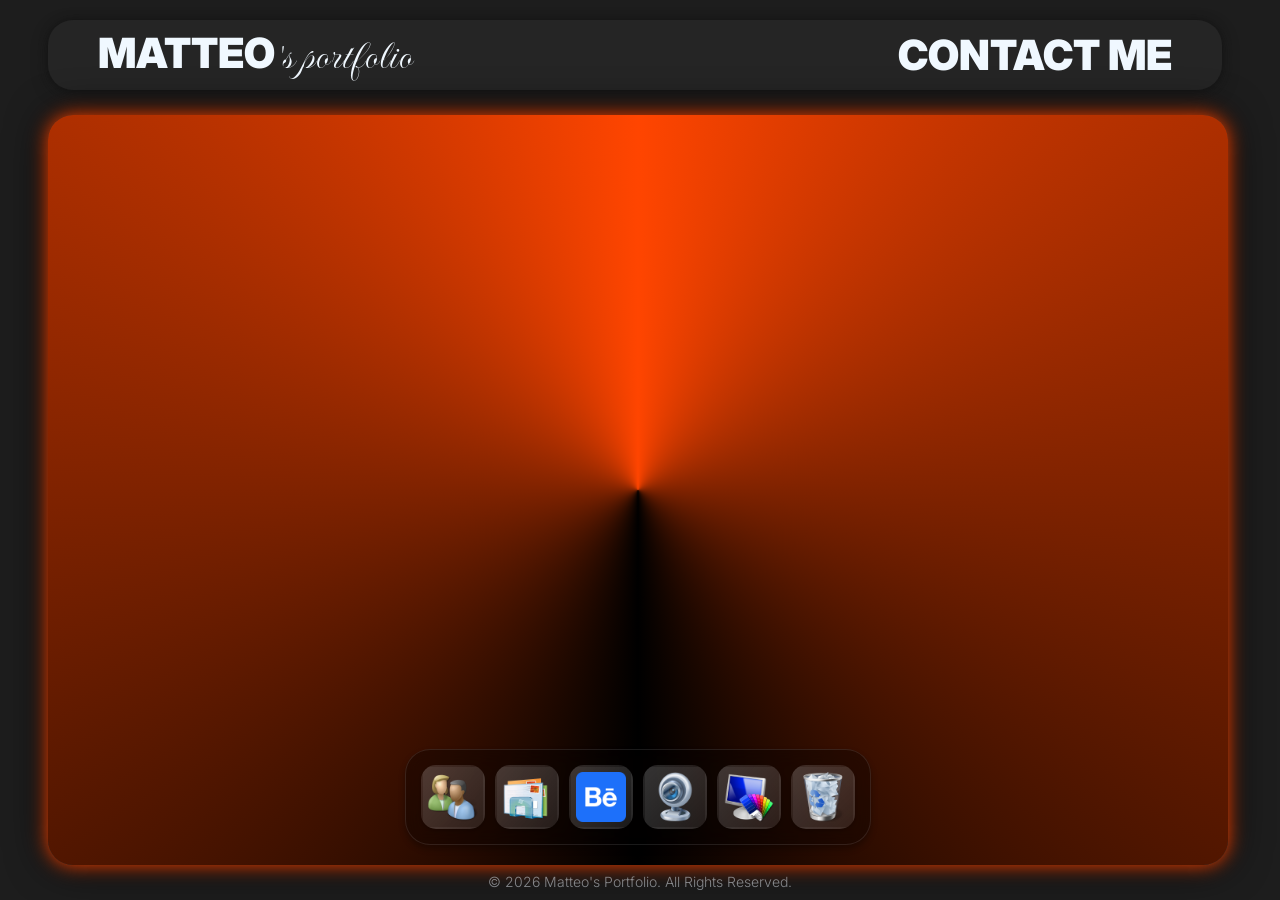
<file: index.html>
<!DOCTYPE html>
<html>
<head>
  <title>Matteo's Portfolio</title>
  <meta name="viewport" content="width=device-width, initial-scale=1.0">
  <link rel="stylesheet" href="styles.css">
  <link rel="preconnect" href="https://fonts.googleapis.com">
  <link rel="preconnect" href="https://fonts.gstatic.com" crossorigin>
  <link href="https://fonts.googleapis.com/css2?family=Inter:opsz,wght@14..32,900&display=swap" rel="stylesheet">
  <link href="https://fonts.googleapis.com/css2?family=Inter:opsz,wght@14..32,700&display=swap" rel="stylesheet">
  <link href="https://fonts.googleapis.com/css2?family=Inter:opsz,wght@14..32,500&display=swap" rel="stylesheet">
  <link href="https://fonts.googleapis.com/css2?family=Inter:opsz,wght@14..32,300&display=swap" rel="stylesheet">
  <link href="https://fonts.googleapis.com/css2?family=Inter:opsz,wght@14..32,100&display=swap" rel="stylesheet">
  <link href="https://fonts.googleapis.com/css2?family=Imperial+Script&family=Inter:opsz,wght@14..32,900&display=swap" rel="stylesheet">
  <script src="iro.min.js"></script>
</head>
<body>
  <nav>
    <div class="button-container">
      <div style="text-align: left; margin-left: 50px; color: aliceblue; font-size: xx-large;">
        <div class="hoveredtext">
          <span class="inter-black" id="matteoText" style="cursor: pointer;">MATTEO</span>
          <span class="imperial-script-regular" style="margin-left: -5px; letter-spacing: 1px;">'s portfolio</span>
        </div>
      </div>
      <div style="text-align: right; margin-right: 50px; color: aliceblue; font-size: xx-large;">
        <div class="hoveredtext">
          <span class="inter-black">CONTACT ME</span>
        </div>
      </div>
    </div>
  </nav>

  <div class="desktop">
    <div class="overlay" id="overlay" style="display: none;"></div>
    <div class="desktopbg"></div>
    <div class="color-picker" id="colorPicker">
      <div class="window-controls">
        <div class="control-btn close-btn" id="closePicker"></div>
        <div class="control-btn minimize-btn"></div>
        <div class="control-btn maximize-btn"></div>
      </div>
      <div class="color-input-group">
        <div id="colorWheel"></div>
      </div>
    </div>
    <div class="about-me-popup" id="aboutMePopup">
      <div class="window-controls">
        <div class="control-btn close-btn" id="closeAboutMe"></div>
        <div class="control-btn minimize-btn"></div>
        <div class="control-btn maximize-btn"></div>
      </div>
      <div class="about-me-content">
        <div class="about-me-image">
          <img src="images/myphoto.jpg" alt="My Photo">
        </div>
        <div class="about-me-text">
          <h1><span class="colored-letters"><span>A</span><span>B</span><span>O</span><span>U</span><span>T</span></span> ME</h1>
          <p>Hello! I'm Matteo, I'm in my second year at "Transilvania" University Of Brasov, following to obtain my diploma in [Industrial Design]. This is my portfolio website where I showcase my work and creativity.</p>
          <p>Feel free to explore the icons below to see more of my <span class="floating-letters imperial-script-regular"><span>p</span><span>e</span><span>r</span><span>s</span><span>o</span><span>n</span><span>a</span><span>l</span></span> projects and <span class="shake-text" style="color: #ffffff;">GET IN TOUCH!</span></p>
        </div>
      </div>
    </div>
    <div class="about-me-popup" id="behancePopup" style="width: 900px; height: 500px;">
      <div class="window-controls">
        <div class="control-btn close-btn" id="closeBehance"></div>
        <div class="control-btn minimize-btn"></div>
        <div class="control-btn maximize-btn"></div>
      </div>
      <div class="behance-scroll-container">
        <div class="behance-scroll-content">
        </div>
      </div>
    </div>
    <div class="education-popup" id="educationPopup">
      <div class="window-controls">
        <div class="control-btn close-btn" id="closeEducation"></div>
        <div class="control-btn minimize-btn"></div>
        <div class="control-btn maximize-btn"></div>
      </div>
      <h1 class="education-header focus-in-expand"><span class="colored-letters education-colored"><span>E</span><span>D</span><span>U</span><span>C</span><span>A</span><span>T</span><span>I</span><span>O</span><span>N</span></span></h1>
      <div class="education-wrapper">
        <div class="education-image-section">
          <div class="circle"><img src="images/unitbv.png" alt="Unitbv Logo"></div>
        </div>
        <div class="education-content">
          <div class="education-item">
            <div class="education-text-right">
              <h2 class="education-uni">University of Transilvania</h2>
              <p class="education-program">Industrial Design | 2024-Present</p>
            </div>
          </div>
        </div>
      </div>
      <div class="scroll-indicator" id="scrollIndicator">scroll to go to older education<br>↓</div>
    </div>
    <div class="reset-popup" id="resetPopup">
      <div class="reset-content">
        <p>Do you want to revert to <span class="default-word">default</span> settings?</p>
        <div class="reset-buttons">
          <button id="confirmReset">Yes, I'm sure.</button>
          <button id="cancelReset">Not yet...</button>
        </div>
      </div>
    </div>
    <div class="loadingcircle" id="loadingCircle" style="display: none;">
      <span></span>
      <span></span>
      <span></span>
      <span></span>
    </div>
    <div class="taskbar">
      <div class="icon"><img src="images/About Me.png" alt="AboutMe"></div>
      <div class="icon"><img src="images/Education.png" alt="Education"></div>
      <div class="icon"><img src="images/behance.png" alt="Behance"></div>
      <div class="icon"><img src="images/media.png" alt="Photoshop"></div>
      <div class="icon" id="project5"><img src="images/colors.png" alt="Colors"></div>
      <div class="icon"><img src="images/trash.png" alt="Trash"></div>
    </div>
  </div>

  <div id="copyright">
    © <span id="year"></span> Matteo's Portfolio. All Rights Reserved.
  </div>

  <script>
    document.addEventListener('DOMContentLoaded', function() {
      document.getElementById('year').textContent = new Date().getFullYear();
      const taskbar = document.querySelector('.taskbar');
      const icons = Array.from(document.querySelectorAll('.icon'));
      const project5Icon = document.getElementById('project5');
      const colorPicker = document.getElementById('colorPicker');
      const closePickerBtn = document.getElementById('closePicker');
      const aboutMeIcon = document.querySelector('.icon:first-child');
      const aboutMePopup = document.getElementById('aboutMePopup');
      const closeAboutMeBtn = document.getElementById('closeAboutMe');
      
      const matteoText = document.getElementById('matteoText');
      matteoText.addEventListener('click', function() {
        // Remove active class from all icons
        icons.forEach(icon => icon.classList.remove('active'));
        
        if (aboutMePopup.style.display === 'flex') {
          aboutMePopup.classList.remove('show');
          setTimeout(() => {
            aboutMePopup.style.display = 'none';
          }, 300);
          aboutMeIcon.classList.remove('active');
        } else {
          aboutMePopup.style.display = 'flex';
          setTimeout(() => {
            aboutMePopup.classList.add('show');
          }, 10);
          aboutMeIcon.classList.add('active');
        }
      });
      const educationIcon = document.querySelector('.icon:nth-child(2)');
      const educationPopup = document.getElementById('educationPopup');
      const closeEducationBtn = document.getElementById('closeEducation');
      const educationContent = document.querySelector('.education-content');

      const behanceIcon = document.querySelector('.icon:nth-child(3)');
      const behancePopup = document.getElementById('behancePopup');
      const closeBehanceBtn = document.getElementById('closeBehance');


      const resetPopup = document.getElementById('resetPopup');
      const confirmResetBtn = document.getElementById('confirmReset');
      const cancelResetBtn = document.getElementById('cancelReset');
      const desktopbg = document.querySelector('.desktopbg');
      const desktop = document.querySelector('.desktop');
      const overlay = document.getElementById('overlay');

      const colorPickerIro = new iro.ColorPicker('#colorWheel', {
        width: 350,
        color: '#FFFFFF'
      });

      const loadingCircle = document.querySelector('.loadingcircle');

      let isDragging = false;
      let dragOffsetX = 0;
      let dragOffsetY = 0;
      let draggedPopup = null;

      project5Icon.addEventListener('click', function() {
        // Remove active class from all icons
        icons.forEach(icon => icon.classList.remove('active'));

        if (colorPicker.style.display === 'flex') {
          colorPicker.classList.remove('show');
          setTimeout(() => {
            colorPicker.style.display = 'none';
          }, 300);
          project5Icon.classList.remove('active');
        } else {
          colorPicker.style.display = 'flex';
          setTimeout(() => {
            colorPicker.classList.add('show');
          }, 10);
          project5Icon.classList.add('active');
        }
      });

      aboutMeIcon.addEventListener('click', function() {
        // Remove active class from all icons
        icons.forEach(icon => icon.classList.remove('active'));

        if (aboutMePopup.style.display === 'flex') {
          aboutMePopup.classList.remove('show');
          setTimeout(() => {
            aboutMePopup.style.display = 'none';
          }, 300);
          aboutMeIcon.classList.remove('active');
        } else {
          aboutMePopup.style.display = 'flex';
          setTimeout(() => {
            aboutMePopup.classList.add('show');
          }, 10);
          aboutMeIcon.classList.add('active');
        }
      });

      educationIcon.addEventListener('click', function() {
        // Remove active class from all icons
        icons.forEach(icon => icon.classList.remove('active'));

        if (educationPopup.style.display === 'flex') {
          educationPopup.classList.remove('show');
          setTimeout(() => {
            educationPopup.style.display = 'none';
          }, 300);
          educationIcon.classList.remove('active');
        } else {
          educationPopup.style.display = 'flex';
          setTimeout(() => {
            educationPopup.classList.add('show');
          }, 10);
          educationIcon.classList.add('active');
          // Reset scroll position
          educationContent.scrollTop = 0;
        }
      });

      behanceIcon.addEventListener('click', function() {
        // Remove active class from all icons
        icons.forEach(icon => icon.classList.remove('active'));

        if (behancePopup.style.display === 'flex') {
          behancePopup.classList.remove('show');
          setTimeout(() => {
            behancePopup.style.display = 'none';
          }, 300);
          behanceIcon.classList.remove('active');
        } else {
          behancePopup.style.display = 'flex';
          setTimeout(() => {
            behancePopup.classList.add('show');
          }, 10);
          behanceIcon.classList.add('active');
        }
      });

      closeAboutMeBtn.addEventListener('click', function() {
        aboutMePopup.classList.remove('show');
        setTimeout(() => {
          aboutMePopup.style.display = 'none';
        }, 300);
        aboutMeIcon.classList.remove('active');
      });

      closeEducationBtn.addEventListener('click', function() {
        educationPopup.classList.remove('show');
        setTimeout(() => {
          educationPopup.style.display = 'none';
        }, 300);
        educationIcon.classList.remove('active');

        // Reset scroll position when closing
        educationContent.scrollTop = 0;
      });

      closeBehanceBtn.addEventListener('click', function() {
        behancePopup.classList.remove('show');
        setTimeout(() => {
          behancePopup.style.display = 'none';
        }, 300);
        behanceIcon.classList.remove('active');
      });

      aboutMePopup.addEventListener('click', function() {
        icons.forEach(icon => icon.classList.remove('active'));
        aboutMeIcon.classList.add('active');
      });

      educationPopup.addEventListener('click', function() {
        icons.forEach(icon => icon.classList.remove('active'));
        educationIcon.classList.add('active');
      });

      behancePopup.addEventListener('click', function() {
        icons.forEach(icon => icon.classList.remove('active'));
        behanceIcon.classList.add('active');
      });


      const aboutMeImage = document.querySelector('.about-me-image');
      aboutMeImage.addEventListener('mousemove', function(e) {
        const rect = aboutMeImage.getBoundingClientRect();
        const x = ((e.clientX - rect.left) / rect.width) * 100;
        const y = ((e.clientY - rect.top) / rect.height) * 100;
        aboutMeImage.style.setProperty('--mouse-x', x + '%');
        aboutMeImage.style.setProperty('--mouse-y', y + '%');
      });

      document.addEventListener('mousemove', function(e) {
        const colorPickerRect = colorPicker.getBoundingClientRect();
        const resetPopupRect = resetPopup.getBoundingClientRect();
        const aboutMePopupRect = aboutMePopup.getBoundingClientRect();
        const educationPopupRect = educationPopup.getBoundingClientRect();
        const behancePopupRect = behancePopup.getBoundingClientRect();
        const desktopRect = desktop.getBoundingClientRect();

        if (colorPicker.style.display === 'flex') {
          const x = ((e.clientX - colorPickerRect.left) / colorPickerRect.width) * 100;
          const y = ((e.clientY - colorPickerRect.top) / colorPickerRect.height) * 100;
          colorPicker.style.setProperty('--mouse-x', x + '%');
          colorPicker.style.setProperty('--mouse-y', y + '%');
        }

        if (resetPopup.style.display === 'flex') {
          const x = ((e.clientX - resetPopupRect.left) / resetPopupRect.width) * 100;
          const y = ((e.clientY - resetPopupRect.top) / resetPopupRect.height) * 100;
          resetPopup.style.setProperty('--mouse-x', x + '%');
          resetPopup.style.setProperty('--mouse-y', y + '%');
        }

        if (aboutMePopup.style.display === 'flex') {
          const x = ((e.clientX - aboutMePopupRect.left) / aboutMePopupRect.width) * 100;
          const y = ((e.clientY - aboutMePopupRect.top) / aboutMePopupRect.height) * 100;
          aboutMePopup.style.setProperty('--mouse-x', x + '%');
          aboutMePopup.style.setProperty('--mouse-y', y + '%');
        }

        if (educationPopup.style.display === 'flex') {
          const x = ((e.clientX - educationPopupRect.left) / educationPopupRect.width) * 100;
          const y = ((e.clientY - educationPopupRect.top) / educationPopupRect.height) * 100;
          educationPopup.style.setProperty('--mouse-x', x + '%');
          educationPopup.style.setProperty('--mouse-y', y + '%');
        }

        if (behancePopup.style.display === 'flex') {
          const x = ((e.clientX - behancePopupRect.left) / behancePopupRect.width) * 100;
          const y = ((e.clientY - behancePopupRect.top) / behancePopupRect.height) * 100;
          behancePopup.style.setProperty('--mouse-x', x + '%');
          behancePopup.style.setProperty('--mouse-y', y + '%');
        }

        const x = ((e.clientX - desktopRect.left) / desktopRect.width) * 100;
        const y = ((e.clientY - desktopRect.top) / desktopRect.height) * 100;
        desktop.style.setProperty('--mouse-x', x + '%');
        desktop.style.setProperty('--mouse-y', y + '%');
      });

      closePickerBtn.addEventListener('click', function() {
        colorPicker.classList.remove('show');
        setTimeout(() => {
          colorPicker.style.display = 'none';
        }, 300);
        project5Icon.classList.remove('active');
      });

      // Close color picker when clicking outside
      document.addEventListener('click', function(e) {
        if (colorPicker.style.display === 'flex' && !colorPicker.contains(e.target) && !project5Icon.contains(e.target)) {
          colorPicker.classList.remove('show');
          setTimeout(() => {
            colorPicker.style.display = 'none';
          }, 300);
          project5Icon.classList.remove('active');
        }
      });

      // Close reset popup when clicking outside
      document.addEventListener('click', function(e) {
        if (resetPopup.style.display === 'flex' && !resetPopup.contains(e.target) && !trashIcon.contains(e.target)) {
          resetPopup.classList.remove('show');
          setTimeout(() => {
            resetPopup.style.display = 'none';
          }, 300);
          overlay.classList.remove('fade-in');
          overlay.classList.add('fade-out');
          setTimeout(() => {
            overlay.style.display = 'none';
            overlay.classList.remove('fade-out');
          }, 500);
          trashIcon.classList.remove('active');
        }
      });

      colorPicker.addEventListener('click', function() {
        icons.forEach(icon => icon.classList.remove('active'));
        project5Icon.classList.add('active');
      });

      resetPopup.addEventListener('click', function() {
        icons.forEach(icon => icon.classList.remove('active'));
        trashIcon.classList.add('active');
      });

      // Dragging functionality for color picker and about me popup
      const windowControls = document.querySelectorAll('.window-controls');

      windowControls.forEach(controls => {
        controls.addEventListener('mousedown', function(e) {
          const popup = controls.parentElement;
          if (popup.style.transform !== 'none') {
            const desktopRect = desktop.getBoundingClientRect();
            const rect = popup.getBoundingClientRect();
            popup.style.left = (rect.left - desktopRect.left) + 'px';
            popup.style.top = (rect.top - desktopRect.top) + 'px';
            popup.style.transform = 'none';
          }
          isDragging = true;
          draggedPopup = popup;
          dragOffsetX = e.clientX - popup.offsetLeft;
          dragOffsetY = e.clientY - popup.offsetTop;
          popup.style.cursor = 'move';
        });
      });

      document.addEventListener('mousemove', function(e) {
        if (isDragging && draggedPopup) {
          draggedPopup.style.left = (e.clientX - dragOffsetX) + 'px';
          draggedPopup.style.top = (e.clientY - dragOffsetY) + 'px';
          draggedPopup.style.transform = 'none';
        }
      });

      document.addEventListener('mouseup', function() {
        isDragging = false;
        if (draggedPopup) {
          draggedPopup.style.cursor = 'default';
          draggedPopup = null;
        }
      });

      // Update gradient and glow in real-time
      colorPickerIro.on('color:change', function(color) {
        const hexColor = color.hexString;
        desktopbg.style.backgroundImage = `conic-gradient(from 0deg, ${hexColor}, rgb(29,29,29), ${hexColor})`;
        desktop.style.boxShadow = `0 0 20px ${hexColor}, 0 0 40px rgb(29,29,29)`;
        loadingCircle.style.backgroundImage = `conic-gradient(from 0deg, ${hexColor}, rgb(29,29,29), ${hexColor})`;
      });

      taskbar.addEventListener('mousemove', function(e) {
        let closestIcon = null;
        let minDistance = Infinity;

        icons.forEach(icon => {
          const rect = icon.getBoundingClientRect();
          const iconCenterX = rect.left + rect.width / 2;
          const iconCenterY = rect.top + rect.height / 2;
          const distance = Math.sqrt((e.clientX - iconCenterX) ** 2 + (e.clientY - iconCenterY) ** 2);
          if (distance < minDistance) {
            minDistance = distance;
            closestIcon = icon;
          }
        });

        icons.forEach((icon, index) => {
          if (icon === closestIcon) {
            icon.style.transform = 'translateY(-5px) scale(1.1)';
            icon.style.boxShadow = '0 4px 8px rgba(0,0,0,0.3), 0 0 10px rgba(255,255,255,0.5)';
          } else {
            const closestIndex = icons.indexOf(closestIcon);
            const currentIndex = index;
            const distance = Math.abs(currentIndex - closestIndex);
            if (distance === 1) {
              const direction = currentIndex < closestIndex ? -1 : 1;
              icon.style.transform = `translate(${direction * 5}px, -2px)`;
            } else {
              icon.style.transform = '';
            }
            icon.style.boxShadow = '0 2px 4px rgba(0,0,0,0.2)';
          }
        });
      });

      taskbar.addEventListener('mouseleave', function() {
        icons.forEach(icon => {
          icon.style.transform = '';
          icon.style.boxShadow = '0 2px 4px rgba(0,0,0,0.2)';
        });
      });

      const trashIcon = document.querySelector('.icon:last-child');
      trashIcon.addEventListener('click', function() {
        // Remove active class from all icons
        icons.forEach(icon => icon.classList.remove('active'));
        trashIcon.classList.add('active');

        overlay.style.display = 'block';
        setTimeout(() => {
          overlay.classList.add('fade-in');
        }, 10);

        resetPopup.style.display = 'flex';
        setTimeout(() => {
          resetPopup.classList.add('show');
        }, 10);
      });

      confirmResetBtn.addEventListener('click', function() {
        // Close the reset popup immediately
        resetPopup.classList.remove('show');
        setTimeout(() => {
          resetPopup.style.display = 'none';
        }, 300);

        // Show loading circle after popup closes
        setTimeout(() => {
          loadingCircle.style.display = 'block';
          loadingCircle.classList.add('fade-in');
        }, 300);

        // Fake loading delay
        setTimeout(() => {
          colorPicker.classList.remove('show');
          setTimeout(() => {
            colorPicker.style.display = 'none';
          }, 300);

          // Remove active class from all icons
          icons.forEach(icon => icon.classList.remove('active'));

          colorPickerIro.color.set('#FF4500');
          desktopbg.style.backgroundImage = `conic-gradient(from 0deg, #FF4500, black, #FF4500)`;
          desktop.style.boxShadow = `0 0 20px #FF4500, 0 0 40px black`;
          loadingCircle.style.backgroundImage = `conic-gradient(from 0deg, #FF4500, black, #FF4500)`;

          // Fade out loading circle
          loadingCircle.classList.remove('fade-in');
          loadingCircle.classList.add('fade-out');
          setTimeout(() => {
            loadingCircle.style.display = 'none';
            loadingCircle.classList.remove('fade-out');
          }, 500);

          // Fade out overlay
          overlay.classList.remove('fade-in');
          overlay.classList.add('fade-out');
          setTimeout(() => {
            overlay.style.display = 'none';
            overlay.classList.remove('fade-out');
          }, 500);
        }, 2300);
      });

      cancelResetBtn.addEventListener('click', function(e) {
        e.stopPropagation();
        resetPopup.classList.remove('show');
        setTimeout(() => {
          resetPopup.style.display = 'none';
        }, 300);
        overlay.classList.remove('fade-in');
        overlay.classList.add('fade-out');
        setTimeout(() => {
          overlay.style.display = 'none';
          overlay.classList.remove('fade-out');
        }, 500);

        trashIcon.classList.remove('active');
        if (colorPicker.style.display === 'flex') {
          project5Icon.classList.add('active');
        }
      });
    });
</script>
</script>
</html>
</file>
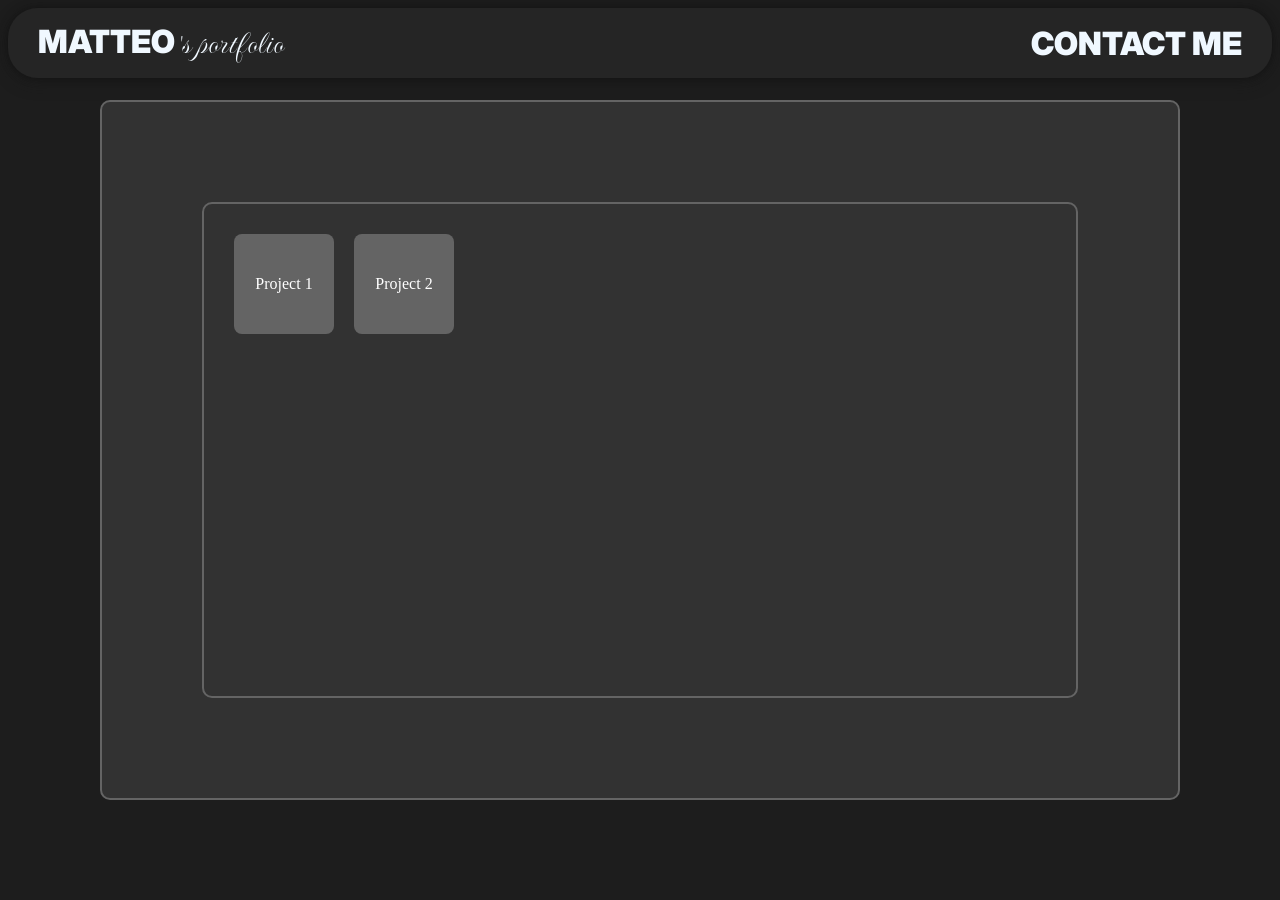
<file: root/index.html>
<!DOCTYPE html>
<html>
    <head>
        <title>Matteo's Portfolio</title>
        <link rel="stylesheet" href="styles.css">
        <link rel="preconnect" href="https://fonts.googleapis.com">
        <link rel="preconnect" href="https://fonts.gstatic.com" crossorigin>
        <link href="https://fonts.googleapis.com/css2?family=Inter:opsz,wght@14..32,900&display=swap" rel="stylesheet">
        <link rel="preconnect" href="https://fonts.googleapis.com">
        <link rel="preconnect" href="https://fonts.gstatic.com" crossorigin>
         <link href="https://fonts.googleapis.com/css2?family=Imperial+Script&family=Inter:opsz,wght@14..32,900&display=swap" rel="stylesheet">
    </head>
    <body>   
        
        <nav>
            <div class="button-container">
                    <div style="text-align: left; margin-left: 30px; color: aliceblue; font-size: xx-large;">
                        <div class="hoveredtext" >
                            <span class="inter-black">MATTEO</span>
                            <span class="imperial-script-regular" style="margin-left: -5px; letter-spacing: 1px;">'s portfolio</span>
                        </div>
                    </div>  
                    <div style="text-align: right; margin-right: 30px; color: aliceblue; font-size: xx-large;">
                        <div class="hoveredtext">
                            <span class="inter-black">CONTACT ME</span>
                        </div>
                    </div>  
            </div>
        </nav> 

        <div class="desktop">
    <div class="desktop">
    <!-- Example icon -->
    <div class="icon">Project 1</div>
    <div class="icon">Project 2</div>
</div>

        </div>

    </body>
</html>
</file>
<file: styles.css>
html {
  overflow: hidden;
}
body {
  background-color: rgb(29, 29, 29);
  color: aliceblue;
}

.desktop {
  position: relative;
  margin: 25px 50px 0px 40px;
  background-color: rgb(50,50,50);
  background-image: radial-gradient(circle at var(--mouse-x, 50%) var(--mouse-y, 50%), rgba(255,255,255,0.4) 0%, transparent 100%);
  border-radius: 25px;
  display: flex;
  flex-wrap: wrap;
  padding: 20px;
  box-sizing: border-box;
  min-height: calc(100vh - 150px);
  width: calc(100vw - 100px);
  box-shadow: 0 0 20px #FF4500, 0 0 40px black;
  overflow: show;
  backdrop-filter: blur(10px);
}


.taskbar {
  position: absolute;
  bottom: 20px;
  left: 50%;
  transform: translateX(-50%);
  display: flex;
  flex-direction: row;
  gap: 10px;
  background: rgba(0, 0, 0, 0.3);
  backdrop-filter: blur(10px);
  border: 1px solid rgba(255, 255, 255, 0.1);
  border-radius: 25px;
  padding: 15px;
  box-shadow: 0 4px 6px rgba(0, 0, 0, 0.3);
  z-index: 2;
}

.icon {
  position: relative;
  width: 60px;
  height: 60px;
  background: linear-gradient(135deg, rgba(255,255,255,0.2), rgba(255,255,255,0.1));
  border: 2px solid transparent;
  border-radius: 15px;
  display: flex;
  align-items: center;
  justify-content: center;
  cursor: pointer;
  transition: all 0.3s ease;
  box-shadow: 0 2px 4px rgba(0,0,0,0.2);
}
.icon img {
  width: 50px;
  height: 50px;
  object-fit: contain;
  object-position: center;
}
.icon:hover {
  background: linear-gradient(135deg, rgba(255,255,255,0.3), rgba(255,255,255,0.2));
  border-radius: 15px;
  transform: translateY(-5px) scale(1.1);
  box-shadow: 0 4px 8px rgba(0,0,0,0.3), 0 0 10px rgba(255,255,255,0.5);
}

.icon.active {
  background: linear-gradient(135deg, rgba(255,255,255,0.4), rgba(255,255,255,0.3));
  border: 2px solid rgba(255,255,255,0.5);
  box-shadow: 0 4px 8px rgba(0,0,0,0.4), 0 0 15px rgba(255,255,255,0.7);
}

nav {
  margin: 20px 50px 0 40px;
}

.button-container {
  display: flex;
  background-color: rgb(46, 46, 46, 0.5);
  width: 100%;
  height: 70px;
  align-items: center;
  align-self: center;
  justify-content: space-between;
  border-radius: 25px;
  box-shadow: rgba(0, 0, 0, 0.35) 0px 0px 10px, rgba(25, 25, 25, 0.5) 0px 5px 15px;
}

.hoveredtext .inter-black,
.hoveredtext .imperial-script-regular {
  color: aliceblue;
  transition: color 0.5s ease, font-size 0.3s ease;
  font-size: 1.3em;
}

.hoveredtext .inter-black:hover,
.hoveredtext .imperial-script-regular:hover {
  color: #FF4500;
  font-size: 1.4em;
}
.inter-skinny {
  font-family: "Inter", sans-serif;
  font-optical-sizing: auto;
  font-weight: 100;
  font-style: normal;
}
.inter-light {
  font-family: "Inter", sans-serif;
  font-optical-sizing: auto;
  font-weight: 300;
  font-style: normal;
}
.inter-normal {
  font-family: "Inter", sans-serif;
  font-optical-sizing: auto;
  font-weight: 500;
  font-style: normal;
}
.inter-bold {
  font-family: "Inter", sans-serif;
  font-optical-sizing: auto;
  font-weight: 700;
  font-style: normal;
}
.inter-black {
  font-family: "Inter", sans-serif;
  font-optical-sizing: auto;
  font-weight: 900;
  font-style: normal;
}

.imperial-script-regular {
  font-family: "Imperial Script", cursive;
  font-weight: 400;
  font-style: normal;
}

.color-picker {
  position: absolute;
  top: 45%;
  left: 50%;
  transform: translate(-50%, -50%);
  background: rgba(0, 0, 0, 0.4);
  background-image: radial-gradient(circle at var(--mouse-x, 50%) var(--mouse-y, 50%), rgba(255,255,255,0.2) 0%, transparent 100%);
  backdrop-filter: blur(15px);
  border: 1px solid rgba(255, 255, 255, 0.1);
  border-radius: 25px;
  padding: 20px;
  display: none;
  flex-direction: column;
  gap: 15px;
  z-index: 3;
  opacity: 0;
  scale: 0.9;
  transition: opacity 0.3s ease, scale 0.3s ease;
  box-shadow: 0 10px 30px rgba(0,0,0,0.5);
}

.color-picker.show {
  opacity: 1;
  scale: 1;
}

.window-controls {
  display: flex;
  gap: 8px;
  margin-bottom: 10px;
  background: rgba(255, 255, 255, 0.1);
  padding: 20px;
  border-radius: 25px;
  cursor: move;
}

.control-btn {
  width: 12px;
  height: 12px;
  border-radius: 50%;
  cursor: pointer;
  transition: all 0.2s ease;
}

.close-btn {
  background: #ff5f57;
}

.minimize-btn {
  background: #ffbd2e;
}

.maximize-btn {
  background: #28ca42;
}

.control-btn:hover {
  filter: brightness(1.2);
}

.color-input-group {
  display: flex;
  flex-direction: column;
  align-items: center;
  gap: 5px;
}

.color-input-group label {
  font-family: "Inter", sans-serif;
  font-weight: 500;
  color: white;
  font-size: 14px;
}

.color-picker input[type="color"] {
  width: 50px;
  height: 50px;
  border: none;
  border-radius: 25px;
  background: rgba(255, 255, 255, 0.1);
  backdrop-filter: blur(10px);
  border: 1px solid rgba(255, 255, 255, 0.2);
  cursor: pointer;
  transition: all 0.3s ease;
}

.color-picker input[type="color"]:hover {
  background: rgba(255, 255, 255, 0.2);
  border: 1px solid rgba(255, 255, 255, 0.3);
}

.color-picker button {
  background: rgba(255, 255, 255, 0.1);
  backdrop-filter: blur(10px);
  border: 1px solid rgba(255, 255, 255, 0.2);
  border-radius: 25px;
  padding: 20px;
  color: white;
  cursor: pointer;
  transition: all 0.3s ease;
  font-family: "Inter", sans-serif;
  font-weight: 500;
}

.color-picker button:hover {
  background: rgba(255, 255, 255, 0.2);
  border: 1px solid rgba(255, 255, 255, 0.3);
  transform: translateY(-2px);
}

.about-me-popup {
  position: absolute;
  top: 45%;
  left: 50%;
  transform: translate(-50%, -50%);
  background: rgba(0, 0, 0, 0.4);
  background-image: radial-gradient(circle at var(--mouse-x, 50%) var(--mouse-y, 50%), rgba(255,255,255,0.2) 0%, transparent 100%);
  backdrop-filter: blur(15px);
  border: 1px solid rgba(255, 255, 255, 0.1);
  border-radius: 25px;
  padding: 20px;
  display: none;
  flex-direction: column;
  gap: 15px;
  z-index: 3;
  opacity: 0;
  scale: 0.9;
  transition: opacity 0.3s ease, scale 0.3s ease;
  box-shadow: 0 10px 30px rgba(0,0,0,0.5);
  width: 1100px;
  height: 500px;
}

.about-me-popup.show {
  opacity: 1;
  scale: 1;
}

.about-me-content {
  display: flex;
  flex-direction: row;
  align-items: center;
  gap: 20px;
  padding: 20px;
  height: 100%;
}

.about-me-image {
  position: relative;
  display: flex;
  align-items: center;
  justify-content: center;
  width: 300px;
  height: 300px;
  border-radius: 50%;
  background: rgba(255, 255, 255, 0.1);
  flex-shrink: 0;
  border: 15px solid rgb(51, 51, 51, 0.3);
  transition: border-color 0.3s ease, box-shadow 0.3s ease, transform 0.3s ease;
  transform: scale(1.1);
  margin-left: 20px;
  overflow: show;
}

.about-me-image::before {
  content: '';
  position: absolute;
  scale: 1;
  top: -15px;
  left: -15px;
  width: calc(100% + 30px);
  height: calc(100% + 30px);
  border-radius: 100%;
  background: conic-gradient(from 0deg, transparent 0deg, transparent 180deg, #FF4500 180deg, #FF4500 270deg, transparent 270deg, transparent 360deg);
  box-shadow: 0 0 15px #000000;
  z-index: -1;
  transition: opacity 0.3s ease;
  animation: rotate 6s linear infinite;
 
}

@keyframes rotate {
  0% { transform: rotate(0deg); }
  100% { transform: rotate(360deg); }
}

.about-me-image:hover {

  border-color: #FF4500;
  box-shadow: 0 0 20px #FF4500, 0 0 40px #FF4500;
  transform: scale(1.05);
}

.about-me-image img {
  width: 300px;
  height: 300px;
  object-fit: cover;
  object-position: center;
  border-radius: 50%;
  transition: transform 0.3s ease;
}


.about-me-image:hover::before {
  opacity: 0;
}

.about-me-text {
  flex: 1;
  display: flex;
  flex-direction: column;
  justify-content: center;
  text-align: right;
}

.about-me-text h1 {
  font-family: "Inter", sans-serif;
  font-weight: 900;
  color: white;
  font-size: 4em;
  margin: 0 0 20px 0;
  text-shadow: 2px 2px 4px rgba(0, 0, 0, 0.5);
}

.about-me-text p {
  font-family: "Inter", sans-serif;
  font-weight: 500;
  color: white;
  font-size: 1.5em;
  line-height: 1.5;
  margin: 0 0 15px 0;
  text-shadow: 2px 2px 4px rgba(0, 0, 0, 0.5);
}

.education-popup {
  position: absolute;
  top: 45%;
  left: 50%;
  transform: translate(-50%, -50%);
  background: rgba(0, 0, 0, 0.4);
  background-image: radial-gradient(circle at var(--mouse-x, 50%) var(--mouse-y, 50%), rgba(255,255,255,0.2) 0%, transparent 100%);
  backdrop-filter: blur(15px);
  border: 1px solid rgba(255, 255, 255, 0.1);
  border-radius: 25px;
  padding: 20px;
  display: none;
  flex-direction: column;
  gap: 15px;
  z-index: 3;
  opacity: 0;
  scale: 0.9;
  transition: opacity 0.3s ease, scale 0.3s ease;
  box-shadow: 0 10px 30px rgba(0,0,0,0.5);
  width: 900px;
  height: 500px;
  overflow: hidden;
}

.education-popup.show {
  opacity: 1;
  scale: 1;
}
.education-content {
  display: flex;
  flex-direction: column;
  align-items: flex-start;
  justify-content: flex-start;
  gap: 0;
  padding: 0;
  height: 100%;
  overflow-y: auto;
  overflow-x: hidden;
  scrollbar-width: none;
  overscroll-behavior: contain;
  flex: 1;
  min-width: 0;
}

.education-item {
  display: flex;
  flex-direction: column;
  align-items: flex-start;
  gap: 0;
  text-align: left;
  position: relative;
  justify-content: flex-start;
  width: 100%;
  height: 100%;
}

.education-item:last-child {
  margin-bottom: 0;
}

.education-content::-webkit-scrollbar {
  display: none;
}

.education-wrapper {
  display: flex;
  flex-direction: row;
  align-items: stretch;
  justify-content: flex-start;
  gap: 0;
  padding: 0;
  height: calc(100% - 60px);
  overflow: hidden;
  width: 100%;
  position: relative;
}

.education-image-section {
  display: flex;
  flex-direction: column;
  align-items: center;
  justify-content: space-between;
  width: 55%;
  height: 100%;
  padding: 0;
  position: relative;
  flex-shrink: 0;
  min-width: 40%;
  overflow: hidden;
  border-radius: 25px;
}

.education-header {
  font-family: "Inter", sans-serif;
  font-weight: 900;
  color: white;
  font-size: 4em;
  text-align: left;
  margin: 0;
  text-shadow: 2px 2px 4px rgba(0, 0, 0, 0.5);
  
}




.circle {
  width: 100%;
  height: 100%;
  border-radius: 25px;
  background: rgba(255, 255, 255, 0.1);
  border: none;
  backdrop-filter: blur(10px);
  flex-shrink: 0;
  overflow: hidden;
}

.circle img {
  width: 160%;
  height: 160%;
  object-fit: cover;
  border-radius: 25px;
  position: absolute;
  top: 25%;
  left: 45%;
  transform: translate(-50%, -50%);
  margin-left: 0;
  margin-top: 0;
}

.circle-container {
  flex-shrink: 0;
}

.education-text-right {
  display: flex;
  flex-direction: column;
  align-items: flex-start;
  justify-content: flex-start;
  padding: 20px;
  padding-left: 50px;
  padding-top: 40px;
  gap: 5px;
  width: 100%;
  overflow: visible;
}

.education-uni {
  font-family: "Inter", sans-serif;
  font-weight: 900;
  color: white;
  font-size: 1.8em;
  margin: 0;
  text-shadow: 2px 2px 4px rgba(0, 0, 0, 0.5);
  line-height: 1.2;
}

.education-program {
  font-family: "Inter", sans-serif;
  font-weight: 500;
  color: rgba(255, 255, 255, 0.8);
  font-size: 1em;
  margin: 0;
  text-shadow: 2px 2px 4px rgba(0, 0, 0, 0.5);
}

.education-text-left {
  display: flex;
  align-items: center;
  justify-content: flex-end;
  padding: 20px;
  padding-right: 30px;
  height: 100%;
}

.scroll-indicator {
  position: absolute;
  bottom: 0px;
  right: 85px;
  font-family: "Inter", sans-serif;
  font-weight: 500;
  color: white;
  font-size: 0.9em;
  text-align: center;
  text-shadow: 2px 2px 4px rgba(0, 0, 0, 0.5);
  pointer-events: none;
  animation: bounce 3s ease-in-out infinite;
  padding: 15px 25px;
  border-radius: 15px;
  z-index: 10;
}

.scroll-indicator::before {
  content: '';
  position: absolute;
  top: 50%;
  left: 50%;
  transform: translate(-50%, -50%);
  width: 300px;
  height: 300px;
  background: radial-gradient(circle at center, rgba(255,255,255,0.3) 0%, rgba(255,255,255,0.1) 50%, transparent 100%);
  background-size: 100% 100%;
  animation: pulse-size 3s ease-in-out infinite;
  border-radius: 50%;
  pointer-events: none;
  z-index: -1;
  -webkit-mask-image: radial-gradient(circle at center, black 0%, black 60%, transparent 100%);
  mask-image: radial-gradient(circle at center, black 0%, black 60%, transparent 100%);
}

@keyframes pulse-size {
  0%, 100% { transform: translate(-50%, -50%) scale(0.8); }
  50% { transform: translate(-50%, -50%) scale(1.2); }
}

@keyframes bounce {
  0%, 100% { transform: translateY(0); }
  50% { transform: translateY(-8px); }
}



.reset-popup {
  position: absolute;
  top: 50%;
  left: 50%;
  transform: translate(-50%, -50%);
  background: rgba(0, 0, 0, 0.4);
  background-image: radial-gradient(circle at var(--mouse-x, 50%) var(--mouse-y, 50%), rgba(255,255,255,0.2) 0%, transparent 100%);
  backdrop-filter: blur(15px);
  border: 1px solid rgba(255, 255, 255, 0.1);
  border-radius: 25px;
  padding: 20px;
  display: none;
  width: 600px;
  height: 250px;
  z-index: 4;
  opacity: 0;
  scale: 0.9;
  transition: opacity 0.3s ease, scale 0.3s ease;
  box-shadow: 0 10px 30px rgba(0,0,0,0.5);
}

.reset-popup.show {
  opacity: 1;
  scale: 1;
  display: flex;
  justify-content: center;
  align-items: center;
}

.reset-content {
  display: flex;
  flex-direction: column;
  align-items: center;
  gap: 15px;
  padding: 20px;
}

.reset-content p {
  font-family: "Inter", sans-serif;
  font-weight: 900;
  color: white;
  font-size: 1.5em;
  margin: 0 0 20px 0;
  text-transform: uppercase;
  text-align: center;
  width: 100%;
}

.reset-content p .default-word {
  font-family: "Imperial Script", cursive;
  font-weight: 500;
  text-transform: lowercase;
  font-size: 1.6em;
  margin-right: 0.2em;
  letter-spacing: 1px;
}

.reset-content button {
  background: rgba(255, 255, 255, 0.1);
  backdrop-filter: blur(10px);
  border: 1px solid rgba(255, 255, 255, 0.2);
  border-radius: 25px;
  padding: 20px;
  color: white;
  cursor: pointer;
  transition: all 0.3s ease;
  font-family: "Inter", sans-serif;
  font-weight: 900;
  font-size: 18px;
  text-transform: uppercase;
}

.reset-content button:hover {
  background: rgba(255, 255, 255, 0.2);
  border: 1px solid rgba(255, 255, 255, 0.3);
  transform: translateY(-2px);
}

.reset-buttons {
  display: flex;
  gap: 30px;
  justify-content: center;
  margin-top: 25px;
}

#confirmReset {
  background: rgba(0, 255, 0, 0.1);
  border: 1px solid rgba(0, 255, 0, 0.2);
  color: #4CAF50;
}

#confirmReset:hover {
  background: rgba(0, 255, 0, 0.2);
  border: 1px solid rgba(0, 255, 0, 0.3);
  box-shadow: 0 0 100px rgba(0, 255, 0, 0.8);
}

#cancelReset {
  background: rgba(255, 0, 0, 0.2);
  border: 1px solid rgba(255, 0, 0, 0.3);
  color: #f44336;
}

#cancelReset:hover {
  background: rgba(255, 0, 0, 0.3);
  border: 1px solid rgba(255, 0, 0, 0.4);
  box-shadow: 0 0 100px rgba(255, 0, 0, 0.8);
}

.overlay {
  position: absolute;
  top: 0;
  left: 0;
  width: 100%;
  height: 100%;
  background-color: rgba(0, 0, 0, 0.6);
  z-index: 4;
  opacity: 0;
  transition: opacity 0.5s ease;
}

.overlay.fade-in {
  opacity: 1;
}

.overlay.fade-out {
  opacity: 0;
}

.loadingcircle {
  position: absolute;
  top: 50%;
  left: 50%;
  border-radius: 50%;
  height: 96px;
  width: 96px;
  animation: rotate_3922 1.2s linear infinite;
  background-color: white;
  background-image: conic-gradient(from 0deg, #FF4500, black, #FF4500);
  z-index: 5;
  opacity: 0;
  transition: opacity 0.5s ease;
}

.loadingcircle.fade-in {
  opacity: 1;
}

.loadingcircle.fade-out {
  opacity: 0;
}

.loadingcircle span {
  position: absolute;
  border-radius: 50%;
  height: 100%;
  width: 100%;
  background-color: white;
  background-image: conic-gradient(from 0deg, #FF4500, black, #FF4500);
}

.loadingcircle span:nth-of-type(1) {
  filter: blur(5px);
}

.loadingcircle span:nth-of-type(2) {
  filter: blur(10px);
}

.loadingcircle span:nth-of-type(3) {
  filter: blur(25px);
}

.loadingcircle span:nth-of-type(4) {
  filter: blur(50px);
}

.loadingcircle::after {
  content: "";
  position: absolute;
  top: 10px;
  left: 10px;
  right: 10px;
  bottom: 10px;
  background-color: #fff;
  border: solid 5px #ffffff;
  border-radius: 50%;
}

@keyframes rotate_3922 {
  from {
    transform: translate(-50%, -50%) rotate(0deg);
  }

  to {
    transform: translate(-50%, -50%) rotate(360deg);
  }
}

.desktopbg {
  position: absolute;
  top: 0;
  left: 0;
  width: 100%;
  height: 100%;
  background-image: conic-gradient(from 0deg, #FF4500, black, #FF4500);
  background-size: 100% 100%;
  background-repeat: no-repeat;
  background-color: rgb(182, 178, 171);
  border-radius: 25px;
  z-index: 1;
}

@keyframes float {
  0% { transform: translateY(0px); }
  50% { transform: translateY(-5px); }
  100% { transform: translateY(0px); }
}

@keyframes color-shift {
  0% { color: var(--color-start); }
  50% { color: var(--color-end); }
  100% { color: var(--color-start); }
}

@keyframes glow-shift {
  0% { text-shadow: 2px 2px 4px rgba(0,0,0,0.5); }
  50% { text-shadow: 2px 2px 4px rgba(0,0,0,0.5), 0 0 5px var(--color-end), 0 0 10px var(--color-end), 0 0 15px var(--color-end); }
  100% { text-shadow: 2px 2px 4px rgba(0,0,0,0.5); }
}

@keyframes color-reveal {
  0% { color: transparent; }
  100% { color: var(--color-end); }
}

.floating-letters {
  white-space: nowrap;
  font-size: 1.8em;
  margin-right: 0.2em;
  color: #ff7d4e;
  text-shadow: 0 0 5px #ff4400;
}

.floating-letters span {
  display: inline-block;
  animation: float 2s ease-in-out infinite;
}

.floating-letters span:nth-child(1) { animation-delay: 0s; }
.floating-letters span:nth-child(2) { animation-delay: 0.1s; }
.floating-letters span:nth-child(3) { animation-delay: 0.2s; }
.floating-letters span:nth-child(4) { animation-delay: 0.3s; }
.floating-letters span:nth-child(5) { animation-delay: 0.4s; }
.floating-letters span:nth-child(6) { animation-delay: 0.5s; }
.floating-letters span:nth-child(7) { animation-delay: 0.6s; }
.floating-letters span:nth-child(8) { animation-delay: 0.7s; }
.floating-letters span:nth-child(9) { animation-delay: 0.8s; }
.floating-letters span:nth-child(10) { animation-delay: 0.9s; }
.floating-letters span:nth-child(11) { animation-delay: 1.0s; }
.floating-letters span:nth-child(12) { animation-delay: 1.1s; }
.floating-letters span:nth-child(13) { animation-delay: 1.2s; }
.floating-letters span:nth-child(14) { animation-delay: 1.3s; }
.floating-letters span:nth-child(15) { animation-delay: 1.4s; }
.floating-letters span:nth-child(16) { animation-delay: 1.5s; }
.floating-letters span:nth-child(17) { animation-delay: 1.6s; }
.floating-letters span:nth-child(18) { animation-delay: 1.7s; }
.floating-letters span:nth-child(19) { animation-delay: 1.8s; }
.floating-letters span:nth-child(20) { animation-delay: 1.9s; }

.colored-letters {
  white-space: nowrap;
  font-size: 1em;
  margin-right: 0.2em;
  --color-start: #ffffff;
  --color-end: #ff5e00;
}

.colored-letters span {
  animation: color-shift 3s ease-in-out infinite, glow-shift 3s ease-in-out infinite;
}

.colored-letters span:nth-child(1) { animation-delay: 0s; }
.colored-letters span:nth-child(2) { animation-delay: 0.1s; }
.colored-letters span:nth-child(3) { animation-delay: 0.2s; }
.colored-letters span:nth-child(4) { animation-delay: 0.3s; }
.colored-letters span:nth-child(5) { animation-delay: 0.4s; }
.colored-letters span:nth-child(6) { animation-delay: 0.5s; }
.colored-letters span:nth-child(7) { animation-delay: 0.6s; }
.colored-letters span:nth-child(8) { animation-delay: 0.7s; }
.colored-letters span:nth-child(9) { animation-delay: 0.8s; }
.colored-letters span:nth-child(10) { animation-delay: 0.9s; }
.colored-letters span:nth-child(11) { animation-delay: 1.0s; }
.colored-letters span:nth-child(12) { animation-delay: 1.1s; }
.colored-letters span:nth-child(13) { animation-delay: 1.2s; }
.colored-letters span:nth-child(14) { animation-delay: 1.3s; }
.colored-letters span:nth-child(15) { animation-delay: 1.4s; }
.colored-letters span:nth-child(16) { animation-delay: 1.5s; }
.colored-letters span:nth-child(17) { animation-delay: 1.6s; }
.colored-letters span:nth-child(18) { animation-delay: 1.7s; }
.colored-letters span:nth-child(19) { animation-delay: 1.8s; }
.colored-letters span:nth-child(20) { animation-delay: 1.9s; }

.education-colored {
  --color-start: #ffffff;
  --color-end: #82ce3c;
}

#copyright {
  position: fixed;
  bottom: 10px;
  left: 50%;
  transform: translateX(-50%);
  color: rgba(240, 248, 255, 0.5);
  font-family: "Inter", sans-serif;
  font-weight: 300;
  font-size: 14px;
  text-align: center;
  z-index: 12;
}



.education-item h2 {
  font-family: "Inter", sans-serif;
  font-weight: 900;
  color: white;
  font-size: 1.5em;
  margin: 0;
  text-shadow: 2px 2px 4px rgba(0, 0, 0, 0.5);
  display: none;
}

.education-item p {
  font-family: "Inter", sans-serif;
  font-weight: 500;
  color: white;
  font-size: 1em;
  line-height: 1.6;
  margin: 0;
  text-shadow: 2px 2px 4px rgba(0, 0, 0, 0.5);
  text-align: left;
}

.focus-in-expand {
  animation: focus-in-expand 0.8s cubic-bezier(0.250, 0.460, 0.450, 0.940) both;
}

@keyframes focus-in-expand {
  0% {
    letter-spacing: -0.5em;
    filter: blur(12px);
    opacity: 0;
  }
  100% {
    filter: blur(0px);
    opacity: 1;
  }
}
</file>
<file: root/styles.css>
html {
  cursor: url('http://www.rw-designer.com/cursor-extern.php?id=236833'), auto;
}
body {
    background-color: rgb(29, 29, 29); /* very dark gray, almost black */
    color: aliceblue; /* default text color if needed */
}

.desktop {
    position: absolute;
    top: 100px;       /* margin from top */
    left: 100px;      /* margin from left */
    right: 100px;     /* margin from right */
    bottom: 100px;    /* margin from bottom */
    background-color: rgb(50,50,50); /* clearly visible darker gray */
    border: 2px solid rgb(100,100,100); /* optional border to make it stand out */
    border-radius: 10px;
    display: flex;
    flex-wrap: wrap;
    padding: 20px;
    box-sizing: border-box;
}

/* Example icons */
.icon {
    width: 100px;
    height: 100px;
    background-color: rgb(100,100,100);
    margin: 10px;
    border-radius: 8px;
    display: flex;
    align-items: center;
    justify-content: center;
    color: white;
    cursor: pointer;
}



.button-container {
  display:flex;
  background-color: rgb(46, 46, 46, 0.5);
  width: 100%;
  max-width: 1920px;
  height: 70px;
  align-items: center;
  align-self: center;
  justify-content: space-between;
  border-radius: 30px;
  box-shadow: rgba(0, 0, 0, 0.35) 0px 0px 10px,
        rgba(25, 25, 25, 0.5) 0px 5px 15px;
}

.hoveredtext .inter-black,
.hoveredtext  .imperial-script-regular {
    color: aliceblue;
    transition: color 0.5s ease, font-size 0.3s ease; 
}

.hoveredtext  .inter-black:hover,
.hoveredtext  .imperial-script-regular:hover {
    color: #ee94d7; 
    font-size: 1.2em; 
}




.inter-light {
  font-family: "Inter", sans-serif;
  font-optical-sizing: auto;
  font-weight: 300;
  font-style: normal;
}
.inter-normal {
  font-family: "Inter", sans-serif;
  font-optical-sizing: auto;
  font-weight: 500;
  font-style: normal;
}
.inter-bold {
  font-family: "Inter", sans-serif;
  font-optical-sizing: auto;
  font-weight: 700;
  font-style: normal;
}
.inter-black {
  font-family: "Inter", sans-serif;
  font-optical-sizing: auto;
  font-weight: 900;
  font-style: normal;
}

.imperial-script-regular {
  font-family: "Imperial Script", cursive;
  font-weight: 400;
  font-style: normal;
}
</file>
